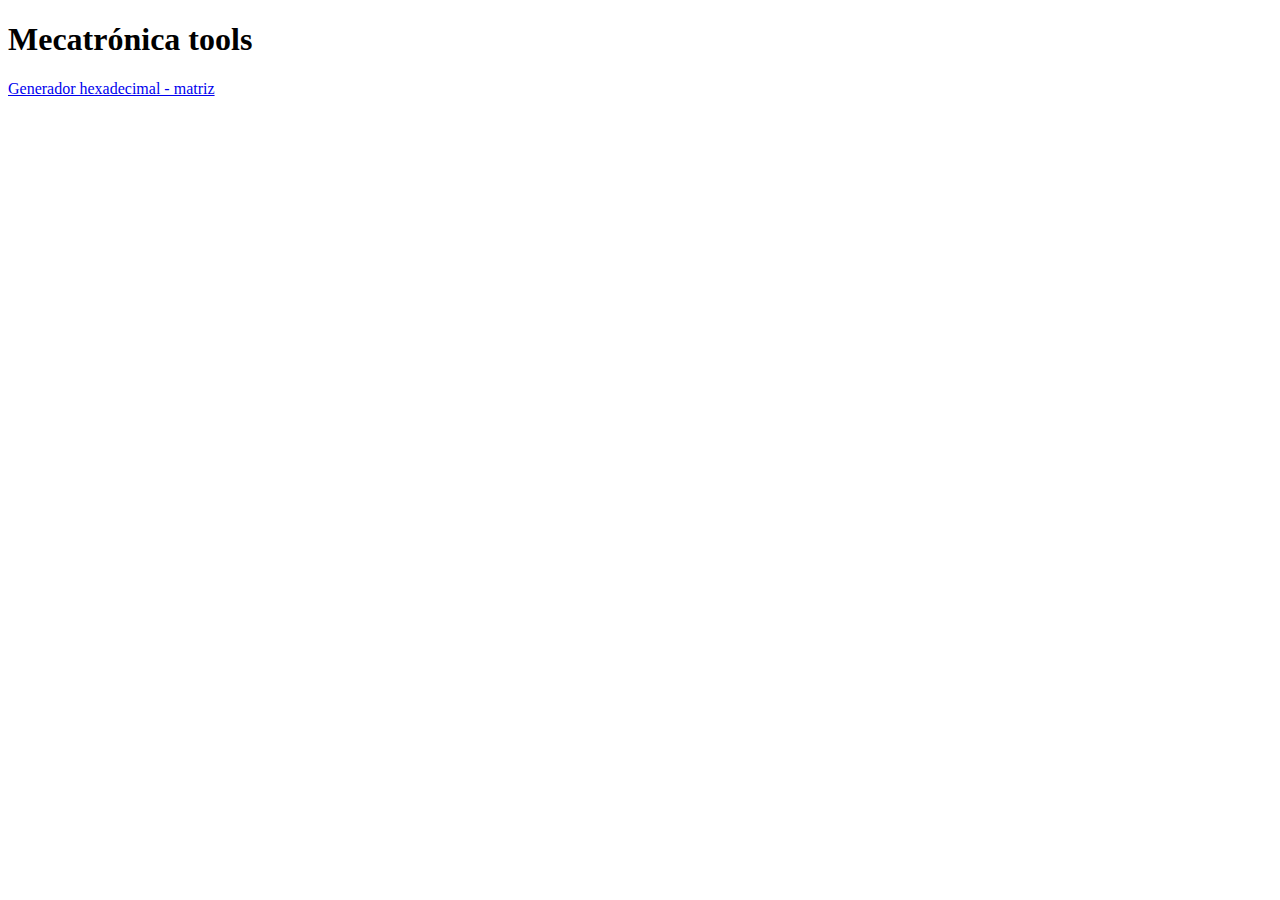
<file: index.html>
<!DOCTYPE html>
<html lang="es">
<head>
    <meta charset="UTF-8">
    <title>Mecatrónica tools</title>
    <meta name="description" content="Conjunto de herramientas para mecatrónica">
</head>
<body>
    <h1>Mecatrónica tools</h1>
    <a href="generador-hexadecimal-matriz.html">
        Generador hexadecimal - matriz
    </a>
</body>
</html>
</file>
